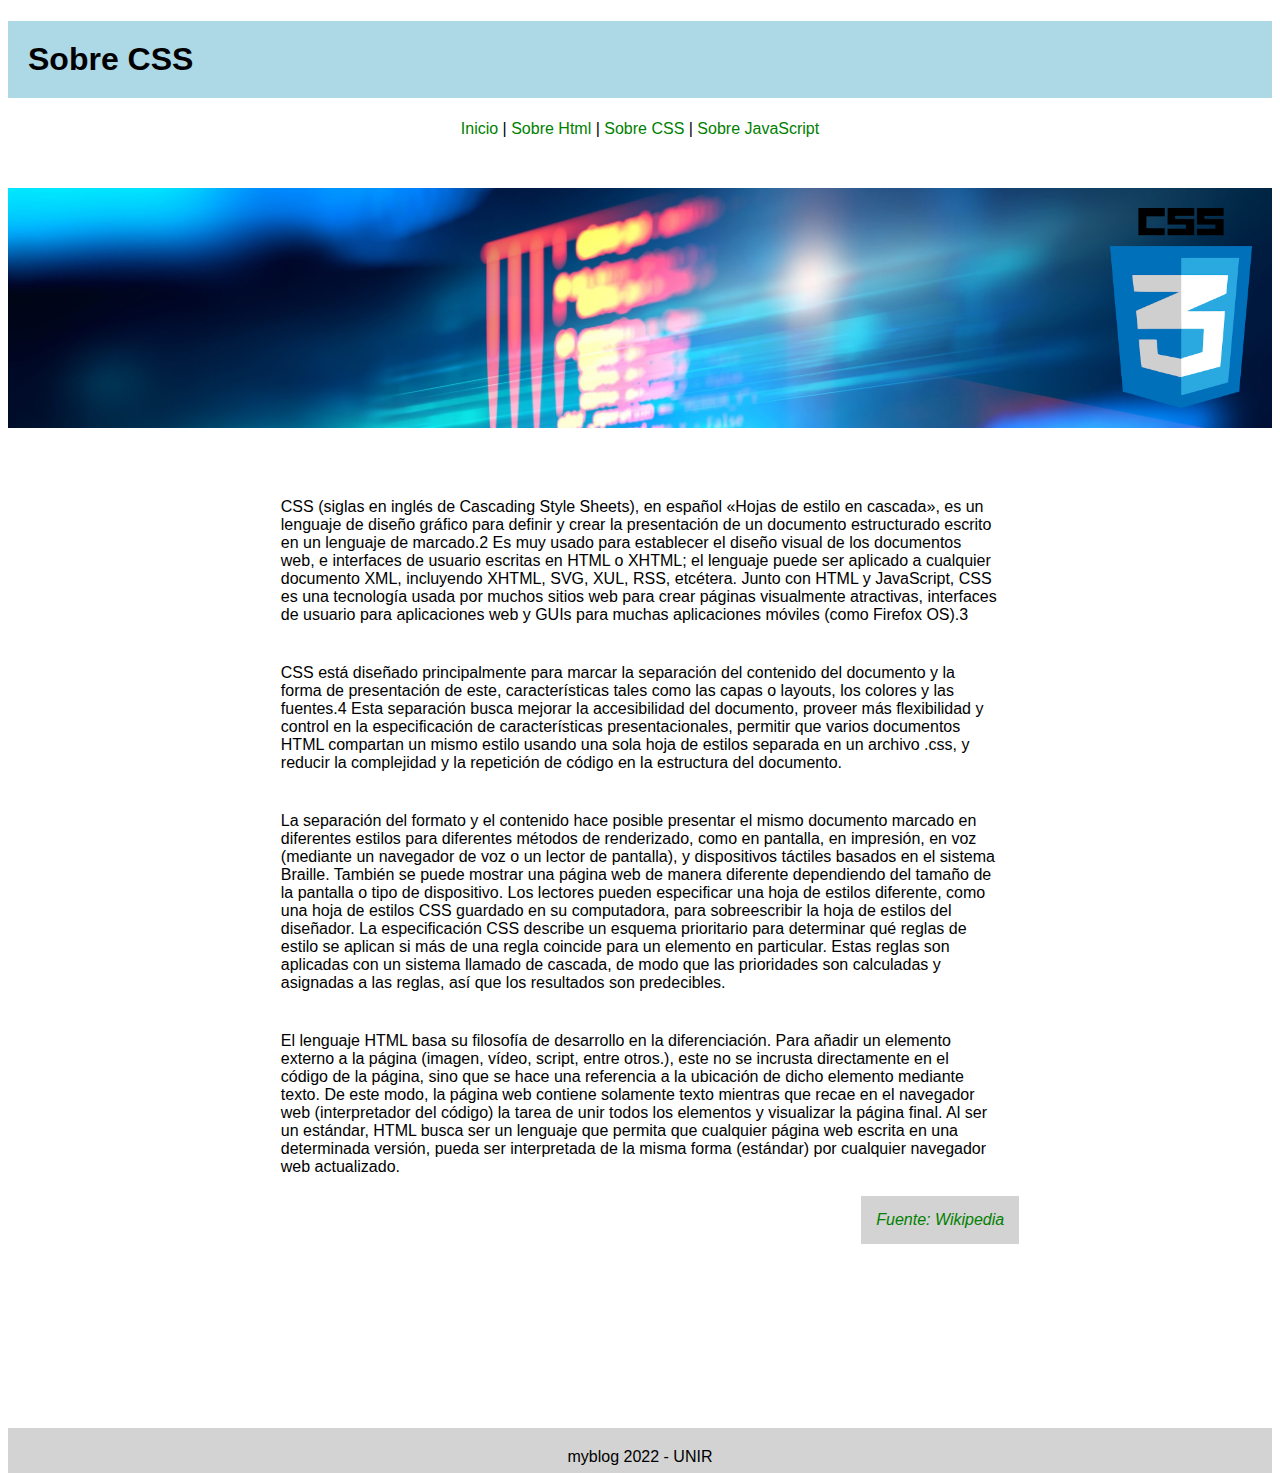
<file: sobre-css.html>
<!DOCTYPE html>
<html lang="en" dir="ltr">

<head>
  <meta charset="utf-8">
  <title></title>
  <link rel="stylesheet" href="css/style.css">
</head>

<body>
  <h1>Sobre CSS</h1>

  <header>
    <nav>
      <a href="index.html">Inicio</a> |
      <a href="sobre-html.html">Sobre Html</a> |
      <a href="sobre-css.html">Sobre CSS</a> |
      <a href="sobre-javascript.html">Sobre JavaScript</a>
    </nav>
    <div class="head" style="height:200px; background-image:url('images/PathForward-scaled.jpg'); background-size: cover;">
      <img src="images/css-logo.png" alt="" style="height:200px; float:right">
    </div>
  </header>
  <main>
    <section>
      <article>
        CSS (siglas en inglés de Cascading Style Sheets), en español «Hojas de estilo en cascada», es un lenguaje de diseño gráfico para definir y crear la presentación de un documento estructurado escrito en un lenguaje de marcado.2​ Es muy usado
        para establecer el diseño visual de los documentos web, e interfaces de usuario escritas en HTML o XHTML; el lenguaje puede ser aplicado a cualquier documento XML, incluyendo XHTML, SVG, XUL, RSS, etcétera. Junto con HTML y JavaScript, CSS
        es una tecnología usada por muchos sitios web para crear páginas visualmente atractivas, interfaces de usuario para aplicaciones web y GUIs para muchas aplicaciones móviles (como Firefox OS).3​
      </article>

      <article>
        CSS está diseñado principalmente para marcar la separación del contenido del documento y la forma de presentación de este, características tales como las capas o layouts, los colores y las fuentes.4​ Esta separación busca mejorar la
        accesibilidad del documento, proveer más flexibilidad y control en la especificación de características presentacionales, permitir que varios documentos HTML compartan un mismo estilo usando una sola hoja de estilos separada en un archivo
        .css, y reducir la complejidad y la repetición de código en la estructura del documento.
      </article>
      <article>
        La separación del formato y el contenido hace posible presentar el mismo documento marcado en diferentes estilos para diferentes métodos de renderizado, como en pantalla, en impresión, en voz (mediante un navegador de voz o un lector de
        pantalla), y dispositivos táctiles basados en el sistema Braille. También se puede mostrar una página web de manera diferente dependiendo del tamaño de la pantalla o tipo de dispositivo. Los lectores pueden especificar una hoja de estilos
        diferente, como una hoja de estilos CSS guardado en su computadora, para sobreescribir la hoja de estilos del diseñador.

        La especificación CSS describe un esquema prioritario para determinar qué reglas de estilo se aplican si más de una regla coincide para un elemento en particular. Estas reglas son aplicadas con un sistema llamado de cascada, de modo que las
        prioridades son calculadas y asignadas a las reglas, así que los resultados son predecibles.
      </article>
      <article>
        El lenguaje HTML basa su filosofía de desarrollo en la diferenciación. Para añadir un elemento externo a la página (imagen, vídeo, script, entre otros.), este no se incrusta directamente en el código de la página, sino que se hace una
        referencia a la ubicación de dicho elemento mediante texto. De este modo, la página web contiene solamente texto mientras que recae en el navegador web (interpretador del código) la tarea de unir todos los elementos y visualizar la página
        final. Al ser un estándar, HTML busca ser un lenguaje que permita que cualquier página web escrita en una determinada versión, pueda ser interpretada de la misma forma (estándar) por cualquier navegador web actualizado.
      </article>
    </section>
    <aside class="">
      <a href="https://es.wikipedia.org/wiki/CSS">Fuente: Wikipedia</a>
    </aside>
  </main>

  <footer class="footer">
    myblog 2022 - UNIR
  </footer>
</body>

</html>
</file>
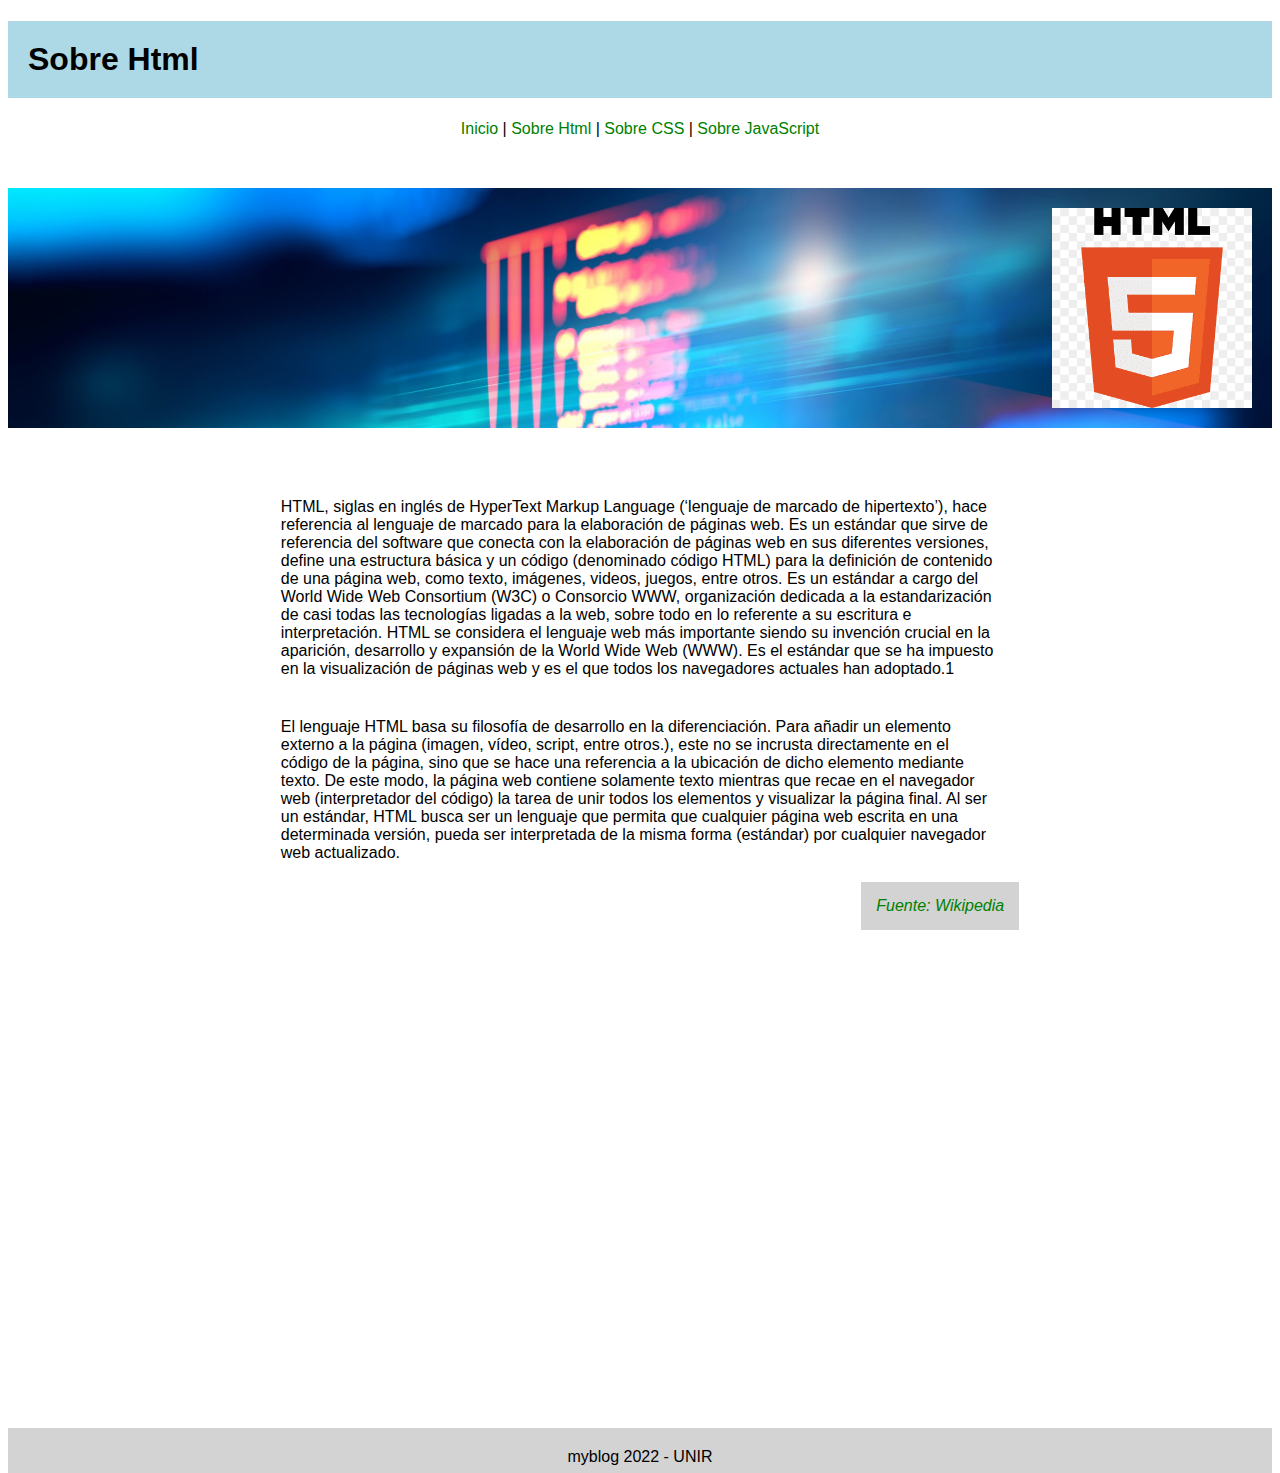
<file: sobre-html.html>
<!DOCTYPE html>
<html lang="en" dir="ltr">

<head>
  <meta charset="utf-8">
  <title></title>
  <link rel="stylesheet" href="css/style.css">
</head>

<body>
  <h1>Sobre Html</h1>
  <header>
    <nav>
      <a href="index.html">Inicio</a> |
      <a href="sobre-html.html">Sobre Html</a> |
      <a href="sobre-css.html">Sobre CSS</a> |
      <a href="sobre-javascript.html">Sobre JavaScript</a>
    </nav>
    <div class="head" style="height:200px; background-image:url('images/PathForward-scaled.jpg'); background-size: cover;">
      <img src="images/png-transparent-web-development-html-logo-world-wide-web-consortium-create-html-signature-angle-text-rectangle-thumbnail.png" alt="" style="height:200px; float:right">
    </div>
  </header>
  <main>
    <section>
      <article>
        HTML, siglas en inglés de HyperText Markup Language (‘lenguaje de marcado de hipertexto’), hace referencia al lenguaje de marcado para la elaboración de páginas web. Es un estándar que sirve de referencia del software que conecta con la
        elaboración de páginas web en sus diferentes versiones, define una estructura básica y un código (denominado código HTML) para la definición de contenido de una página web, como texto, imágenes, videos, juegos, entre otros. Es un estándar a
        cargo del World Wide Web Consortium (W3C) o Consorcio WWW, organización dedicada a la estandarización de casi todas las tecnologías ligadas a la web, sobre todo en lo referente a su escritura e interpretación. HTML se considera el lenguaje
        web más importante siendo su invención crucial en la aparición, desarrollo y expansión de la World Wide Web (WWW). Es el estándar que se ha impuesto en la visualización de páginas web y es el que todos los navegadores actuales han
        adoptado.1​
      </article>
      <article>
        El lenguaje HTML basa su filosofía de desarrollo en la diferenciación. Para añadir un elemento externo a la página (imagen, vídeo, script, entre otros.), este no se incrusta directamente en el código de la página, sino que se hace una
        referencia a la ubicación de dicho elemento mediante texto. De este modo, la página web contiene solamente texto mientras que recae en el navegador web (interpretador del código) la tarea de unir todos los elementos y visualizar la página
        final. Al ser un estándar, HTML busca ser un lenguaje que permita que cualquier página web escrita en una determinada versión, pueda ser interpretada de la misma forma (estándar) por cualquier navegador web actualizado.
      </article>

    </section>
    <aside class="">
      <a href="https://es.wikipedia.org/wiki/HTML">Fuente: Wikipedia</a>
    </aside>
  </main>

  <footer class="footer">
    myblog 2022 - UNIR
  </footer>

</html>
</body>
</file>
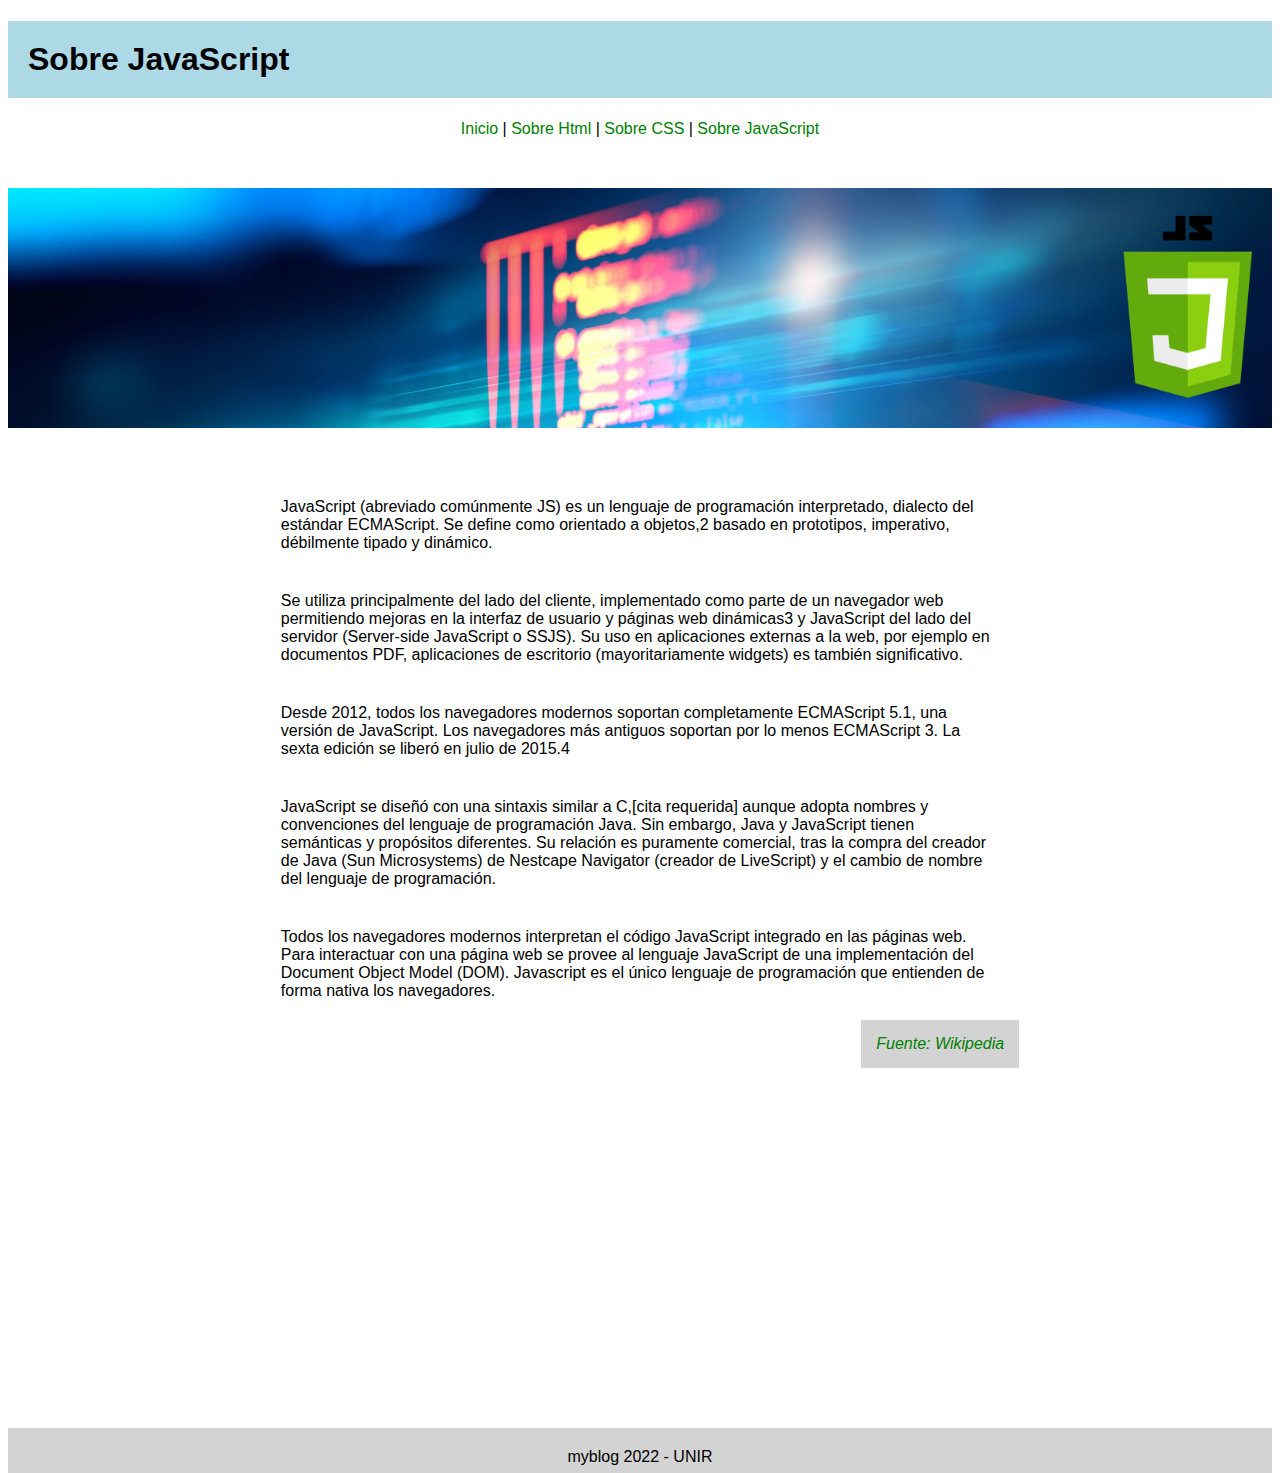
<file: sobre-javascript.html>
<!DOCTYPE html>
<html lang="en" dir="ltr">

<head>
  <meta charset="utf-8">
  <title></title>
  <link rel="stylesheet" href="css/style.css">

</head>

<body>
  <h1>Sobre JavaScript</h1>
  <header>
    <nav>
      <a href="index.html">Inicio</a> |
      <a href="sobre-html.html">Sobre Html</a> |
      <a href="sobre-css.html">Sobre CSS</a> |
      <a href="sobre-javascript.html">Sobre JavaScript</a>
    </nav>
    <div class="head" style="height:200px; background-image:url('images/PathForward-scaled.jpg'); background-size: cover;">
      <img src="images/JavaScript-logo.png" alt="" style="height:200px; float:right">
    </div>
  </header>

  <main>
    <section>
      <article>
        JavaScript (abreviado comúnmente JS) es un lenguaje de programación interpretado, dialecto del estándar ECMAScript. Se define como orientado a objetos,2​ basado en prototipos, imperativo, débilmente tipado y dinámico.
      </article>
      <article>
        Se utiliza principalmente del lado del cliente, implementado como parte de un navegador web permitiendo mejoras en la interfaz de usuario y páginas web dinámicas3​ y JavaScript del lado del servidor (Server-side JavaScript o SSJS). Su uso
        en aplicaciones externas a la web, por ejemplo en documentos PDF, aplicaciones de escritorio (mayoritariamente widgets) es también significativo.
      </article>
      <article>
        Desde 2012, todos los navegadores modernos soportan completamente ECMAScript 5.1, una versión de JavaScript. Los navegadores más antiguos soportan por lo menos ECMAScript 3. La sexta edición se liberó en julio de 2015.4​
      </article>
      <article>
        JavaScript se diseñó con una sintaxis similar a C,[cita requerida] aunque adopta nombres y convenciones del lenguaje de programación Java. Sin embargo, Java y JavaScript tienen semánticas y propósitos diferentes. Su relación es puramente
        comercial, tras la compra del creador de Java (Sun Microsystems) de Nestcape Navigator (creador de LiveScript) y el cambio de nombre del lenguaje de programación.
      </article>
      <article>
        Todos los navegadores modernos interpretan el código JavaScript integrado en las páginas web. Para interactuar con una página web se provee al lenguaje JavaScript de una implementación del Document Object Model (DOM). Javascript es el
        único
        lenguaje de programación que entienden de forma nativa los navegadores.
      </article>
    </section>
    <aside class="">
      <a href="https://es.wikipedia.org/wiki/JavaScript">Fuente: Wikipedia</a>
    </aside>
  </main>

  <footer class="footer">
    myblog 2022 - UNIR
  </footer>
</body>

</html>
</file>
<file: css/style.css>
html,body,div,main{
  height: 100%;
}

body {
  font-family: arial;
}
a {
  color: green
}
h1{
  background-color: lightblue; padding: 20px;
}
blockquote{
  border-left: 1rem solid;
}
a:link { text-decoration: none; }
a:hover {
  color: red
}
table td {
  padding: 20px
}
nav {
  /* width: 50%; */
  text-align: center;
  margin: 0 auto;
  padding-bottom: 50px
}

div {
  padding: 20px;
}
main{
  padding:50px;
  margin: auto;
  width: 60%;
}
aside {
  padding: 15px;
  float: right;
  font-style: italic;
  background-color: lightgray;
}
article {

  padding: 20px;
}
.footer{
      position: relative;
      bottom: 0;
      width: 100%;
      height: 25px;
      background: lightgray;
      text-align: center;
      padding-top: 20px;
}
</file>
